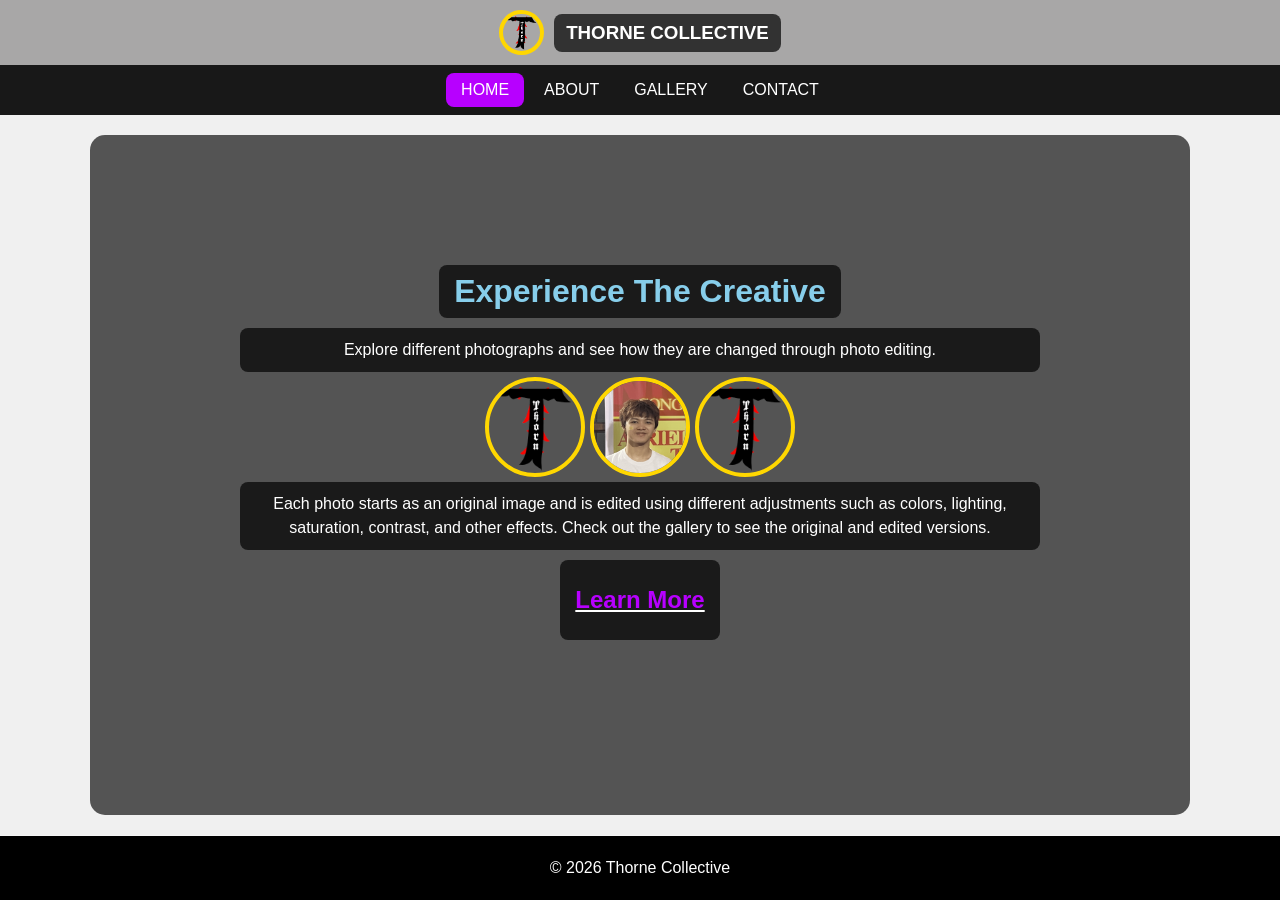
<file: index.html>
<!DOCTYPE html>
<html lang="en">

<head>
    <link rel="icon" type="image/png" href="favicon.png">
    <meta charset="UTF-8">
    <meta name="viewport" content="width=device-width, initial-scale=1.0">
    <title>Thorne Collective</title>
    <link rel="stylesheet" href="style.css">
</head>

<body>

    <header>
        <img src="Thorne.png" alt="Thorne Collective" class="header-logo">
        <h3>THORNE COLLECTIVE</h3>
    </header>

    <nav>
        <ul>
            <li><a href="index.html" class="active">HOME</a></li>
            <li><a href="about.html">ABOUT</a></li>
            <li><a href="gallery.html">GALLERY</a></li>
            <li><a href="contacts.html">CONTACT</a></li>
        </ul>
    </nav>

    <video class="background-video" autoplay loop muted playsinline>
        <source src="background.mp4" type="video/mp4">
    </video>

    <div class="content">

            <div class="omg">

        <h1>Experience The Creative</h1>

        <p>
            Explore different photographs and see how they are changed through photo editing.
        </p>

        <div class="logo-container">
            <img src="Thorne.png" alt="Photo 1" class="logo">
            <img src="Trev.png" alt="Photo 2" class="logo">
            <img src="Thorne.png" alt="Photo 3" class="logo">
        </div>

        <p>
            Each photo starts as an original image and is edited using different adjustments such as colors, lighting, saturation, contrast, and other effects. Check out the gallery to see the original and edited versions.
        </p>


        <a id="learn" href="about.html"><h2>Learn More</h2></a>

            </div>

    </div>

    <hr>

    <footer>
        <p>© 2026 Thorne Collective</p>
    </footer>

</body>
</html>
</file>
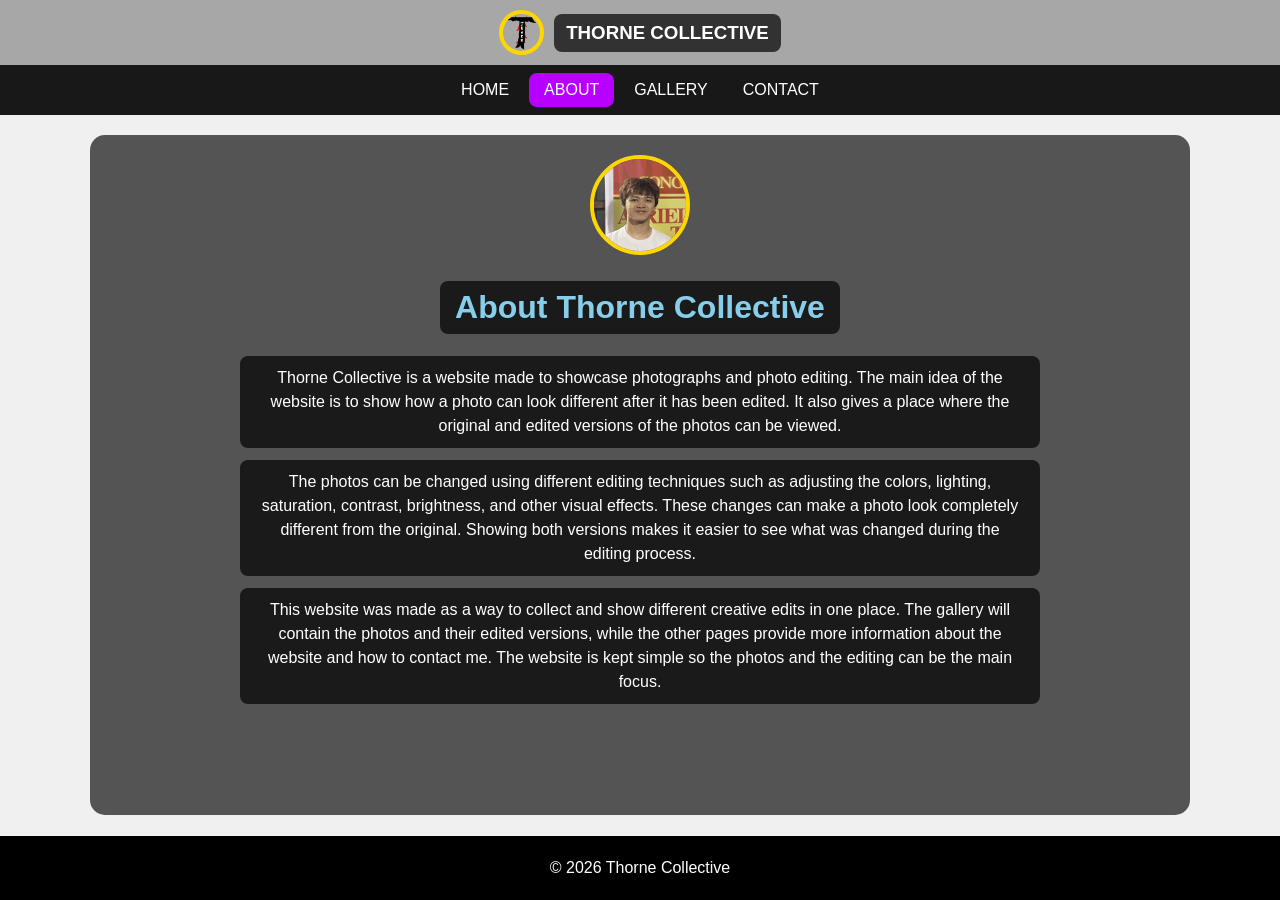
<file: about.html>
<!DOCTYPE html>
<html lang="en">

<head>
    <link rel="icon" type="image/png" href="favicon.png">
    <meta charset="UTF-8">
    <meta name="viewport" content="width=device-width, initial-scale=1.0">
    <title>About | Thorne Collective</title>
    <link rel="stylesheet" href="style.css">
</head>

<body>

    <header>
        <img src="Thorne.png" alt="Thorne Collective" class="header-logo">
        <h3>THORNE COLLECTIVE</h3>
    </header>

    <nav>
        <ul>
            <li><a href="index.html">HOME</a></li>
            <li><a href="about.html"class="active">ABOUT</a></li>
            <li><a href="gallery.html">GALLERY</a></li>
            <li><a href="contacts.html">CONTACT</a></li>
        </ul>
    </nav>

    <video class="background-video" autoplay loop muted playsinline>
        <source src="background.mp4" type="video/mp4">
    </video>

    <div class="content">

        <div>
            <img src="Trev.png " alt="Trever Christian N.Tubera" class="logo">
        </div>
        
        <h1>About Thorne Collective</h1>

        <p>
            Thorne Collective is a website made to showcase photographs and photo editing. The main idea of the website is to show how a photo can look different after it has been edited. It also gives a place where the original and edited versions of the photos can be viewed.
        </p>

        <p>
            The photos can be changed using different editing techniques such as adjusting the colors, lighting, saturation, contrast, brightness, and other visual effects. These changes can make a photo look completely different from the original. Showing both versions makes it easier to see what was changed during the editing process.
        </p>

        <p>
            This website was made as a way to collect and show different creative edits in one place. The gallery will contain the photos and their edited versions, while the other pages provide more information about the website and how to contact me. The website is kept simple so the photos and the editing can be the main focus.
        </p>

    </div>

    <hr>

    <footer>
        <p>© 2026 Thorne Collective</p>
    </footer>

</body>
</html>
</file>
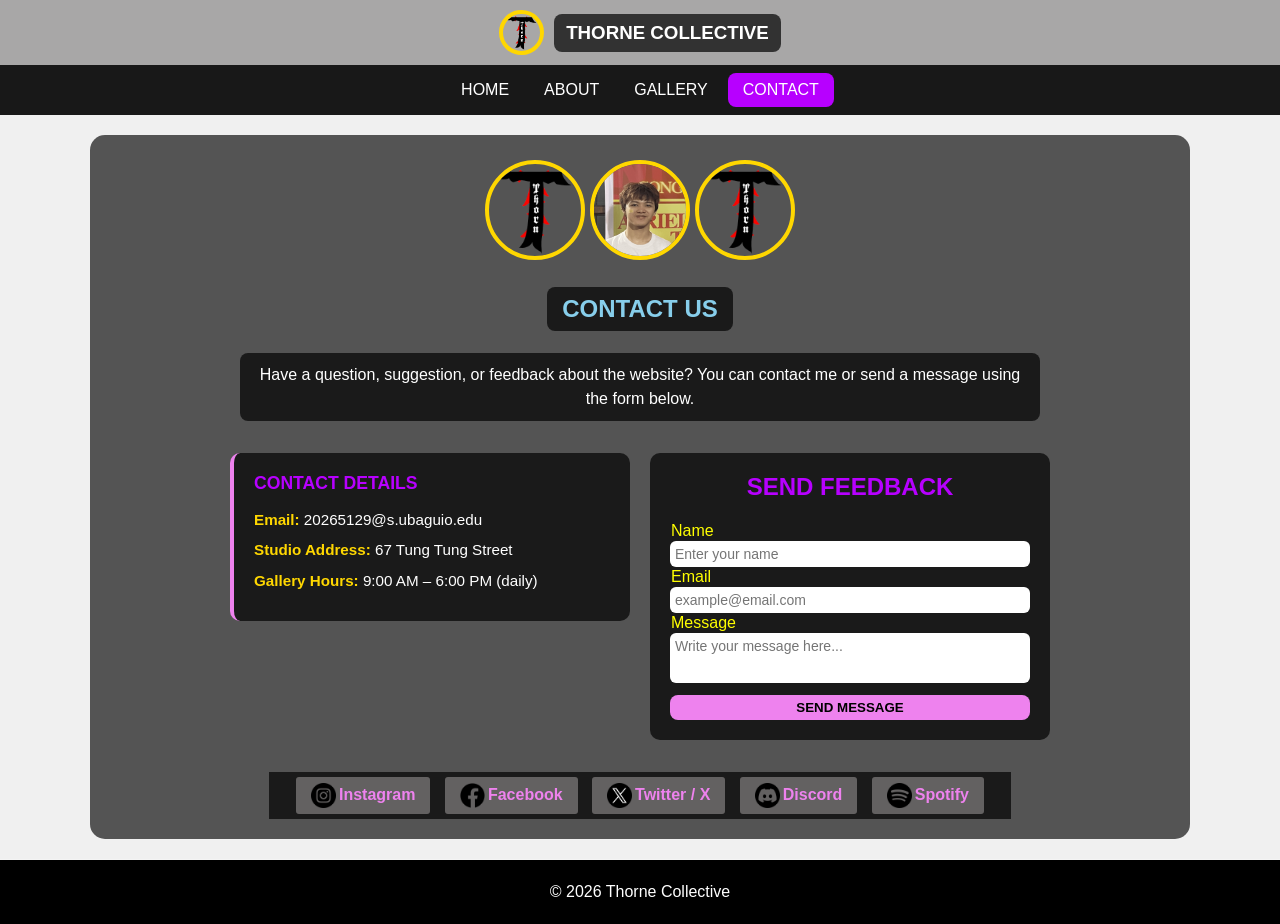
<file: contacts.html>
<!DOCTYPE html>
<html lang="en">
<head>
    <link rel="icon" type="image/png" href="favicon.png">
    <meta charset="UTF-8">
    <meta name="viewport" content="width=device-width, initial-scale=1.0">
    <title>Contact | Thorne Collective</title>
    <link rel="stylesheet" href="style.css">
</head>
<body>
    
    <header>
        <img src="Thorne.png" alt="Thorne Collective" class="header-logo">
        <h3>THORNE COLLECTIVE</h3>
    </header>

    <nav>
        <ul>
            <li><a href="index.html">HOME</a></li>
            <li><a href="about.html">ABOUT</a></li>
            <li><a href="gallery.html">GALLERY</a></li>
            <li><a href="contacts.html" class="active">CONTACT</a></li>
        </ul>
    </nav>

    <video class="background-video" autoplay loop muted playsinline>
        <source src="background.mp4" type="video/mp4">
    </video>

    <div class="content">

        <div class="logo-container">
            <img src="Thorne.png" alt="Thorne Collective" class="logo">
            <img src="Trev.png" alt="Trever Christian N. Tubera" class="logo">
            <img src="Thorne.png" alt="Thorne Collective" class="logo">
        </div>

        <h2 id="h222">CONTACT US</h2>

        <p>
            Have a question, suggestion, or feedback about the website?
            You can contact me or send a message using the form below.
        </p>

        <div class="contact-container">

            <div class="contact-details">
                <h2>CONTACT DETAILS</h2>
                <p><strong>Email:</strong> 20265129@s.ubaguio.edu</p>
                <p><strong>Studio Address:</strong> 67 Tung Tung Street</p>
                <p><strong>Gallery Hours:</strong> 9:00 AM – 6:00 PM (daily)</p>
            </div>


            <div class="feedback-section">
                <h2>SEND FEEDBACK</h2>

                <form class="feedback-form" onsubmit="return false;">
                    <label for="name">Name</label>
                    <input type="text" id="name" name="name" placeholder="Enter your name" required>

                    <label for="email">Email</label>
                    <input type="email" id="email" name="email" placeholder="example@email.com" required>

                    <label for="message">Message</label>
                    <textarea id="message" name="message" rows="6" placeholder="Write your message here..." required></textarea>

                    <button type="submit">SEND MESSAGE</button>
                </form>
            </div>

        </div>

        <div class="social-section">

            <a class="button" href="https://www.instagram.com/holdingthorns" target="_blank">
                <img src="instagram.png" alt="Instagram" width="25" height="25">
                <h2>Instagram</h2>
            </a>

            <a class="button" href="https://www.facebook.com/weatheredroses" target="_blank">
                <img src="facebook.png" alt="Facebook" width="25" height="25">
                <h2>Facebook</h2>
            </a>

            <a class="button" href="https://x.com/holdingthorns" target="_blank">
                <img src="twitter.png" alt="Twitter / X" width="25" height="25">
                <h2>Twitter / X</h2>
            </a>

            <a class="button" href="https://discord.com/users/296558787907682314" target="_blank">
                <img src="discord.png" alt="Discord" width="25" height="25">
                <h2>Discord</h2>
            </a>

            <a class="button" href="https://open.spotify.com/user/31mwrw7ubbkfofop3x3cs7zdkwwe" target="_blank">
                <img src="spotify.png" alt="Spotify" width="25" height="25">
                <h2>Spotify</h2>
            </a>
        </div>

    </div>

    <hr>

    <footer>
        <p>© 2026 Thorne Collective</p>
    </footer>

</body>
</html>
</file>
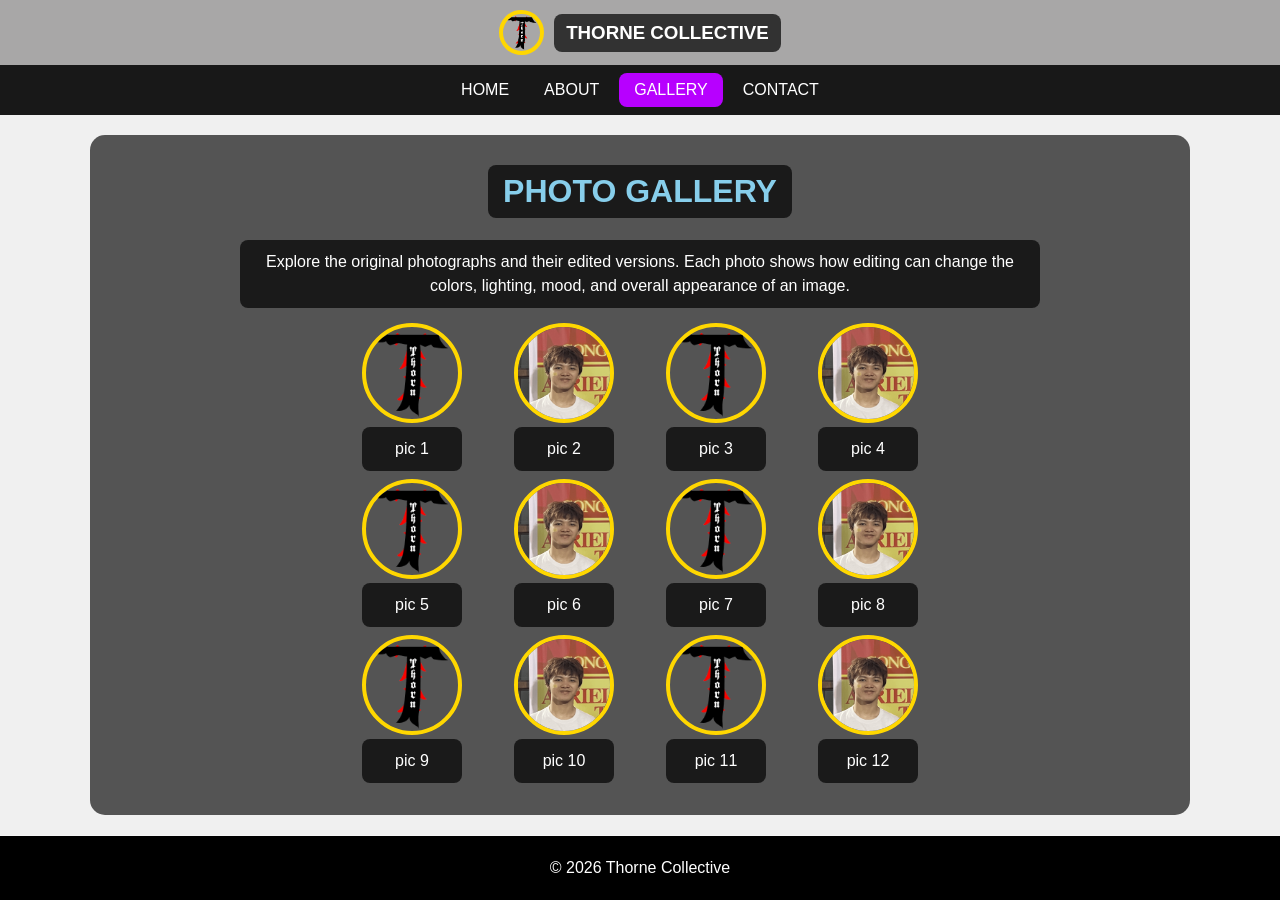
<file: gallery.html>
<!DOCTYPE html>
<html lang="en">

<head>
    <link rel="icon" type="image/png" href="favicon.png">
    <meta charset="UTF-8">
    <meta name="viewport" content="width=device-width, initial-scale=1.0">
    <title>Gallery | Thorne Collective</title>
    <link rel="stylesheet" href="style.css">
</head>

<body>

    <header>
        <img src="Thorne.png" alt="Thorne Collective" class="header-logo">
        <h3>THORNE COLLECTIVE</h3>
    </header>

    <nav>
        <ul>
            <li><a href="index.html">HOME</a></li>
            <li><a href="about.html">ABOUT</a></li>
            <li><a href="gallery.html"class="active">GALLERY</a></li>
            <li><a href="contacts.html">CONTACT</a></li>
        </ul>
    </nav>

    <video class="background-video" autoplay loop muted playsinline>
        <source src="background.mp4" type="video/mp4">
    </video>

    <div class="content">



        <h1>PHOTO GALLERY</h1>

        <p>
            Explore the original photographs and their edited versions.
            Each photo shows how editing can change the colors, lighting,
            mood, and overall appearance of an image.
        </p>

        <div class="gallery">

        <div>

            
            <table>
                <tr>
                    <td><img src="Thorne.png" alt="Thorne Collective" class="logo"><p>pic 1</p></td>
                    <td><img src="Trev.png" alt="Trever Christian N. Tubera" class="logo"><p>pic 2</p></td>
                    <td><img src="Thorne.png" alt="Thorne Collective" class="logo"><p>pic 3</p></td>
                    <td><img src="Trev.png" alt="Trever Christian N. Tubera" class="logo"><p>pic 4</p></td>
                </tr>
                <tr>
                    <td><img src="Thorne.png" alt="Thorne Collective" class="logo"><p>pic 5</p></td>
                    <td><img src="Trev.png" alt="Trever Christian N. Tubera" class="logo"><p>pic 6</p></td>
                    <td><img src="Thorne.png" alt="Thorne Collective" class="logo"><p>pic 7</p></td>
                    <td><img src="Trev.png" alt="Trever Christian N. Tubera" class="logo"><p>pic 8</p></td>
                </tr>
                <tr> 
                    <td><img src="Thorne.png" alt="Thorne Collective" class="logo"><p>pic 9</p></td>
                    <td><img src="Trev.png" alt="Trever Christian N. Tubera" class="logo"><p>pic 10</p></td>
                    <td><img src="Thorne.png" alt="Thorne Collective" class="logo"><p>pic 11</p></td>
                    <td><img src="Trev.png" alt="Trever Christian N. Tubera" class="logo"><p>pic 12</p></td>
                </tr>
            </table>

        </div>

        </div>

    </div>

    <hr>

    <footer>
        <p>© 2026 Thorne Collective</p>
    </footer>

</body>

</html>
</file>
<file: style.css>
* {
    box-sizing: border-box;
}

body {
    margin: 0;
    padding: 0;
    min-height: 100vh;
    background-color: #f0f0f0;
    color: black;
    font-family: Arial, sans-serif;
    text-align: center;

    display: flex;
    flex-direction: column;
}

/* Background Video */
.background-video {
    position: fixed;
    inset: 0;
    width: 100%;
    height: 100%;
    object-fit: cover;
    z-index: -1;
}

/* Header */
header {
    display: flex;
    justify-content: center;
    align-items: center;
    gap: 10px;
    width: 100%;
    padding: 10px;
    background-color: rgb(168, 167, 167);
}

.header-logo {
    width: 45px;
    height: 45px;
    object-fit: cover;
    border-radius: 50%;
    border: 4px solid gold;
}

header h3 {
    margin: 0;
    padding: 8px 12px;
    color: white;
    background-color: rgba(0, 0, 0, 0.7);
    border-radius: 8px;
}

/* Navigation */
nav {
    width: 100%;
    padding: 8px;
    background-color: rgba(0, 0, 0, 0.9);
}

nav ul {
    display: flex;
    justify-content: center;
    align-items: center;
    gap: 5px;
    flex-wrap: wrap;
    margin: 0;
    padding: 0;
    list-style: none;
}

nav a {
    display: block;
    padding: 8px 15px;
    color: white;
    text-decoration: none;
    border-radius: 8px;
}

nav a:hover {
    background-color: violet;
}

nav a.active {
    background-color: rgb(183, 0, 255);
}

/* Main Content */
.content {
    position: relative;
    z-index: 1;

    flex: 1 0 auto;

    display: flex;
    flex-direction: column;
    align-items: center;
    justify-content: flex-start;
    gap: 12px;

    width: 100%;
    max-width: 1100px;

    height: 100%;
    max-height: 1050px;

    margin: 20px auto;
    padding: 20px;

    background-color: rgba(0, 0, 0, 0.65);
    border-radius: 15px;
}

.omg {
    padding: 100px;
}

/* Headings */
h1 {
    display: inline-block;
    margin: 10px auto;
    padding: 8px 15px;
    color: skyblue;
    background-color: rgba(0, 0, 0, 0.7);
    border-radius: 8px;
}

h2 {
    color: rgb(183, 0, 255);
}

#h222 {
    display: inline-block;
    margin: 10px auto;
    padding: 8px 15px;
    color: skyblue;
    background-color: rgba(0, 0, 0, 0.7);
    border-radius: 8px;
}

/* Paragraphs */
p {
    width: 100%;
    max-width: 800px;
    margin: 0 auto;
    padding: 10px 15px;
    color: white;
    background-color: rgba(0, 0, 0, 0.7);
    border-radius: 8px;
    line-height: 1.5;
}

#learn {
    display: inline-block;
    margin: 10px auto;
    padding: 6px 15px;
    color: white;
    background-color: rgba(0, 0, 0, 0.7);
    border-radius: 8px;
}

/* Three Photos */
.logo-container {
    display: flex;
    justify-content: center;
    align-items: center;
    flex-wrap: wrap;
    gap: 5px;
    margin: 5px auto;
}

.logo {
    width: 100px;
    height: 100px;
    object-fit: cover;
    border-radius: 50%;
    border: 4px solid gold;
    flex-shrink: 0;
}

/* About Section */
.about {
    width: 100%;
    margin: 20px auto;
}

.about h2 {
    display: inline-block;
    padding: 8px 15px;
    background-color: rgba(0, 0, 0, 0.7);
    border-radius: 8px;
}

/* Creator Images */
.creator-images {
    display: flex;
    justify-content: center;
    align-items: center;
    gap: 15px;
    margin: 15px auto;
    flex-wrap: wrap;
}

.creator-images img {
    width: 130px;
    height: 130px;
    object-fit: cover;
    border-radius: 50%;
    border: 4px solid gold;
}

/* Contact Page */
.contact-container {
    display: flex;
    justify-content: center;
    align-items: flex-start;
    flex-wrap: wrap;
    gap: 20px;
    width: 100%;
    margin: 20px auto;
}


/* Gallery Section */
.gallery td {
    padding-inline: 25px;
    padding-bottom: 5px;
}


/* Feedback Form */
.feedback-section form {
    display: flex;
    flex-direction: column;
    text-align: left;
}

.feedback-section label {
    color: yellow;
    padding: 1px;
}

.feedback-section input,
.feedback-section textarea {
    width: 100%;
    padding: 5px;
    border: none;
    border-radius: 6px;
    font-family: Arial, sans-serif;
    font-size: 14px;
}

.feedback-section textarea {
    resize: none;
    height: 50px;
    min-height: 50px;
}

.feedback-section button {
    margin-top: 12px;
    padding: 5px;
    border: none;
    border-radius: 8px;
    color: black;
    background-color: violet;
    font-weight: bold;
    cursor: pointer;
}

.feedback-section button:hover {
    background-color: white;
    transition: background-color 0.1s ease, color 1s ease;
}

.feedback-form:valid button:focus {
    background-color: rgb(46, 125, 50);
    color: white;
}

/* Divider */
hr {
    width: 100%;
    margin: auto 0 0;
    border: 0;
    border-top: 1px solid rgba(255, 255, 255, 0.25);
}

/* Footer */
footer {
    width: 100%;
    padding: 10px;
    background-color: black;
    color: white;
}

.contact-container {
    display: flex;
    justify-content: center;
    align-items: flex-start;
    flex-wrap: wrap;
    gap: 20px;
    width: 100%;
    margin: 20px auto;
}

.feedback-section,
.contact-details {
    flex: 1 1 320px;
    max-width: 400px;
    padding: 20px;
    background-color: rgba(0, 0, 0, 0.7);
    border-radius: 10px;
}

.feedback-section h2,
.contact-details h2 {
    margin-top: 0;
    color: rgb(183, 0, 255);
}

.contact-details {
    text-align: left;
    border-left: 4px solid violet;
}

.contact-details h2 {
    text-align: left;
    font-size: 1.1rem;
}

.contact-details p {
    margin: 8px 0;
    padding: 0;
    background: none;
    border-radius: 0;
    font-size: 0.95rem;
    color: white;
    text-align: left;
    max-width: 100%;
    line-height: 1.5;
}

.contact-details strong {
    color: gold;
}

.social-section {
    width: 100%;
    max-width: 70%;
    margin: 0;
    background-color: rgba(0, 0, 0, 0.7);
    border-radius: 3    px;
}

.social-section h2 {
    margin-top: 0;
    color: rgb(183, 0, 255);
}

.social-section .button {
    display: inline-flex;
    justify-content: center;
    align-items: center;
    gap: 3px;
    width: auto;
    margin: 5px;
    padding: 6px 15px;
    color: violet;
    background-color: rgb(99, 97, 97);
    text-decoration: none;
    border-radius: 3px;
}

.social-section .button:hover {
    color: rgb(99, 97, 97);
    background-color: violet;
}

.social-section .button h2 {
    margin: 0;
    color: inherit;
    font-size: 1rem;
}

@media (max-width: 800px) {
    .contact-container {
        flex-direction: column;
        align-items: center;
    }

    .feedback-section,
    .contact-details {
        width: 100%;
        max-width: 100%;
    }

    .social-section .button {
        width: 100%;
        margin: 8px 0;
    }
}

/* Mobile */
@media (max-width: 800px) {
    .content {
        width: 92%;
        padding: 15px;
    }

    .logo {
        width: 85px;
        height: 85px;
    }

    .contact-container {
        flex-direction: column;
        align-items: center;
    }

    .social-section,
    .feedback-section {
        width: 100%;
        max-width: 100%;
    }
}
</file>
